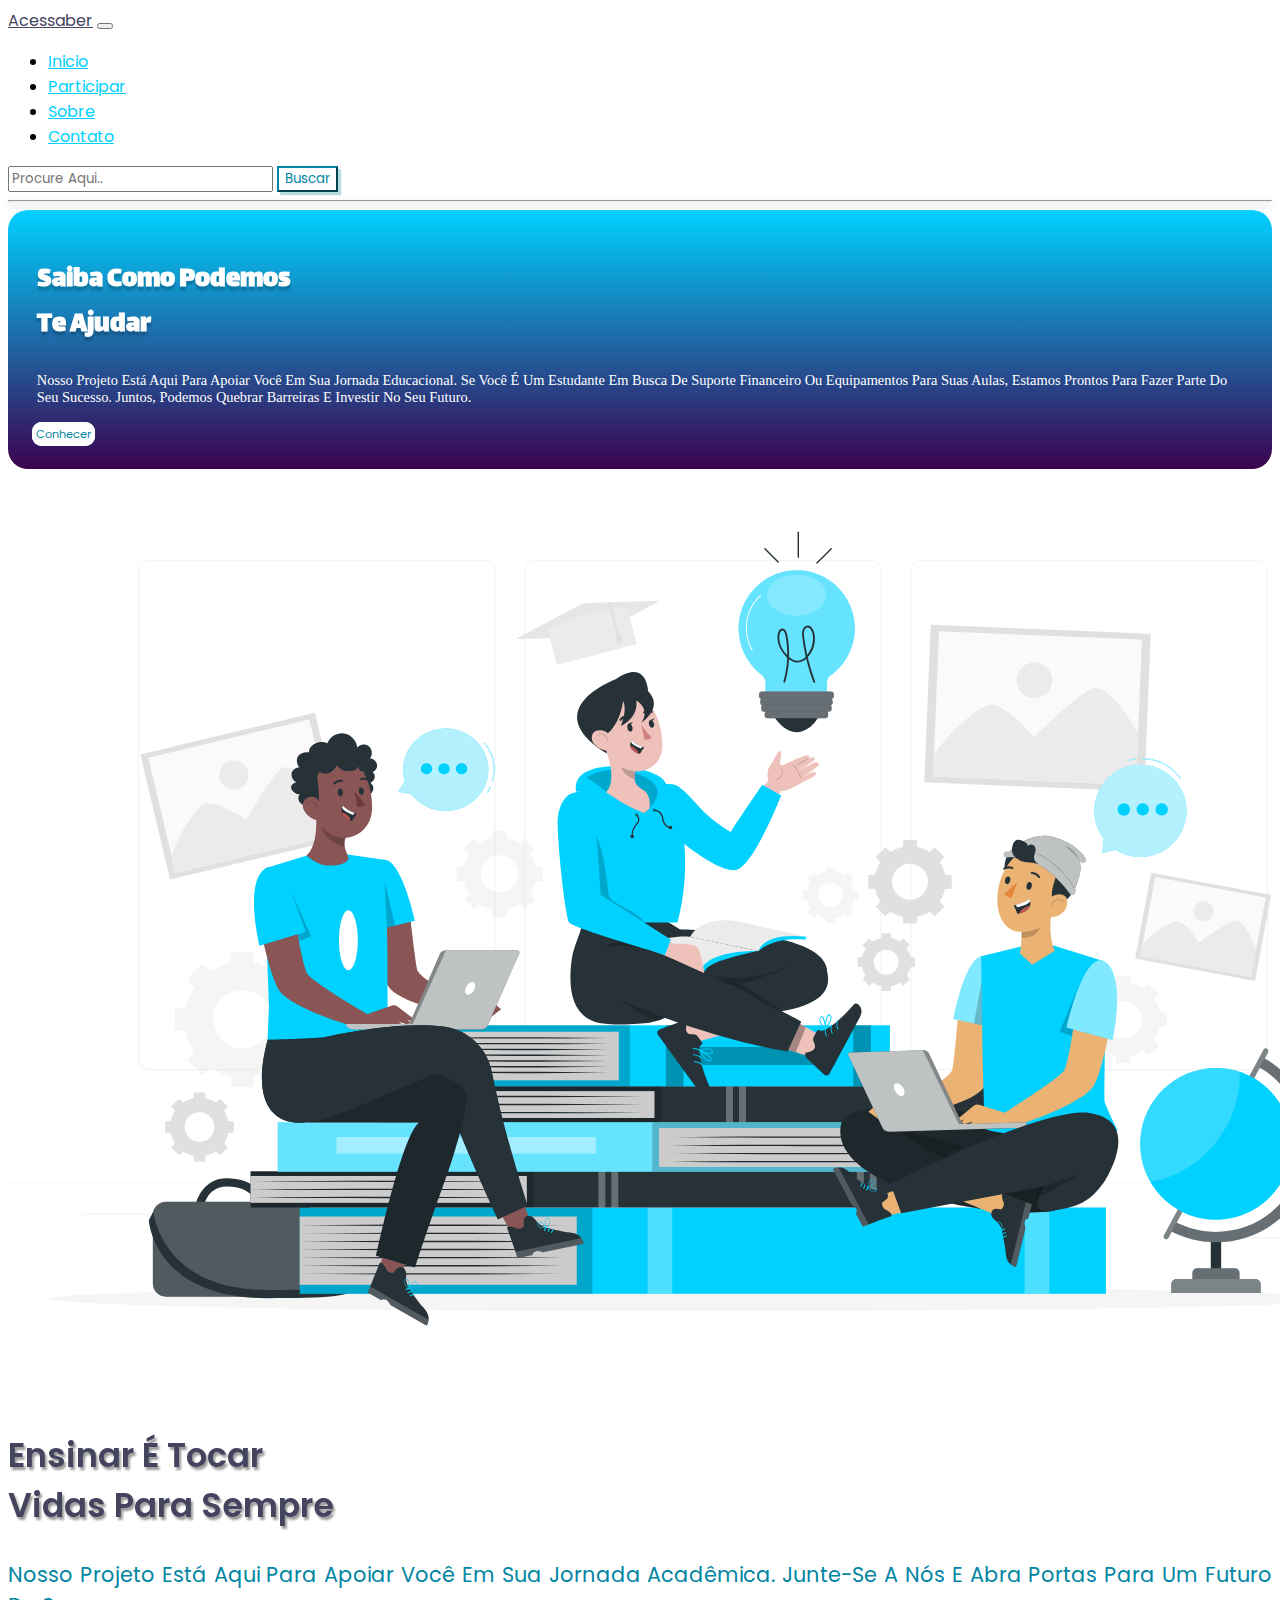
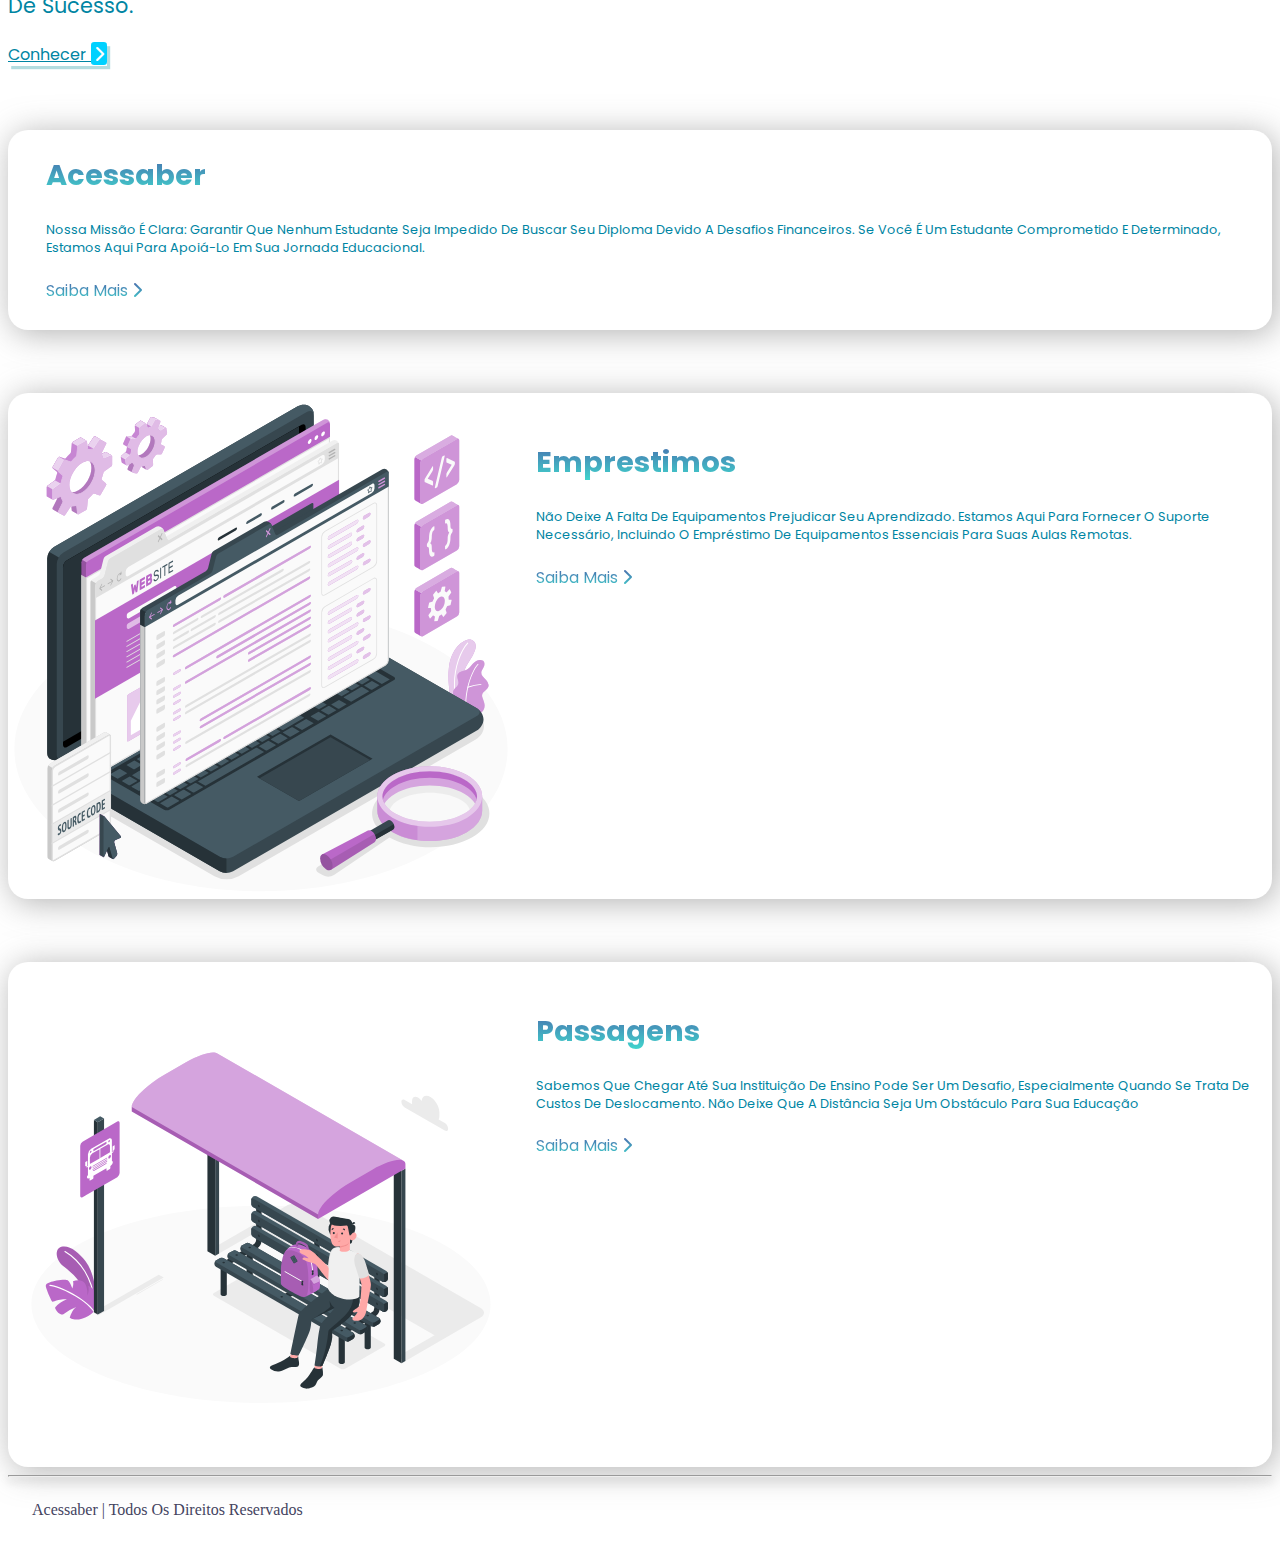
<file: index.html>
<!doctype html>
<html lang="pt-br">
  <head>
    <meta http-equiv="X-UA-Compatible" content="ie=edge">
    <meta charset="utf-8">
    <meta name="viewport" content="width=device-width, initial-scale=1">
    <link rel="preconnect" href="https://fonts.googleapis.com">
    <link rel="preconnect" href="https://fonts.gstatic.com" crossorigin>
    <link href="https://fonts.googleapis.com/css2?family=Lalezar&family=Poppins:wght@400;600&display=swap" rel="stylesheet">
    <link href="https://cdn.jsdelivr.net/npm/bootstrap@5.3.1/dist/css/bootstrap.min.css" rel="stylesheet" integrity="sha384-4bw+/aepP/YC94hEpVNVgiZdgIC5+VKNBQNGCHeKRQN+PtmoHDEXuppvnDJzQIu9" crossorigin="anonymous">
    <link rel="stylesheet" href="https://cdnjs.cloudflare.com/ajax/libs/font-awesome/6.4.2/css/all.min.css">
    <title>ACESSABER</title>
    <link rel="stylesheet" href="css/style.css">
    <link rel="shortcut icon" href="img/Acessaber.jfif" type="image/x-icon">
  </head>
  <body>
    <nav class="navbar navbar-expand-lg container">
        <div class="container">
          <a class="navbar-brand" href="index.html">Acessaber</a>
          <button class="navbar-toggler" type="button" data-bs-toggle="collapse" data-bs-target="#navbarSupportedContent" aria-controls="navbarSupportedContent" aria-expanded="false" aria-label="Toggle navigation">
            <span class="navbar-toggler-icon"></span>
          </button>
          <div class="collapse navbar-collapse" id="navbarSupportedContent">
            <ul class="navbar-nav me-auto mb-2 mb-lg-0">
              <li class="nav-item">
                <a class="nav-link active" aria-current="page" href="index.html">Inicio</a>
              </li>
              <li class="nav-item">
                <a class="nav-link" href="participar.html">Participar</a>
              </li>
              <li class="nav-item">
                <a class="nav-link" href="sobre.html">Sobre</a>
              </li>
              <li class="nav-item">
                <a class="nav-link" href="contato.html">Contato</a>
              </li>
            </ul>
            <form class="d-flex" role="search">
              <input class="form-control me-2" type="search" placeholder="Procure aqui.." aria-label="Search">
              <button class="btn btn-outline-primary" type="submit">Buscar</button>
            </form>
          </div>
        </div>
    </nav>

      <hr>

    <main class="container">
      <div class="container balao col-12 col-lg-10 mx-auto">
          <h2> Saiba Como podemos <br> te ajudar</h2>
          <p>Nosso projeto está aqui para apoiar você em sua jornada educacional. Se você é um estudante em busca de suporte financeiro ou equipamentos para suas aulas, estamos prontos para fazer parte do seu sucesso. Juntos, podemos quebrar barreiras e investir no seu futuro.</p>
          <a href="participar.html">Conhecer</a>
      </div>

      <div class="container home">

          <div class="row align-items-center">

            <div class="col-sm-12 pt-sm-5 col-md-6 ">
              <img src="img/header.svg" alt="">
            </div>

            <div class="col-sm-12 col-md-6 ">
              <h2>
                Ensinar é tocar <br> vidas para sempre
              </h2>
              <p>Nosso projeto está aqui para apoiar você em sua jornada acadêmica. Junte-se a nós e abra portas para um futuro de sucesso.
              </p>
              <a href="participar.html" class="btn">Conhecer <span class="fas fa-chevron-right"></span></a>
            </div>
            
          </div>

      </div>

      <div class="chamadas container">
        <h2 class="gradient">Acessaber</h2>
        <p>Nossa missão é clara: garantir que nenhum estudante seja impedido de buscar seu diploma devido a desafios financeiros. Se você é um estudante comprometido e determinado, estamos aqui para apoiá-lo em sua jornada educacional.
        </p>
        <a href="participar.html" class="gradient">Saiba Mais <span class="fas fa-chevron-right"></span></a>
      </div>

      <div class="container">
        <div class="row justify-content-between">

          <div class="chamadas container col-md-5  ">
                <div class="caixa ">
                  <img src="img/Source code-amico.svg" alt="">
                  <div>
                    <h2 class="gradient">Emprestimos</h2>
                    <p>Não deixe a falta de equipamentos prejudicar seu aprendizado. Estamos aqui para fornecer o suporte necessário, incluindo o empréstimo de equipamentos essenciais para suas aulas remotas.
                    </p>
                    <a href="participar.html" class="gradient">Saiba Mais <span class="fas fa-chevron-right"></span></a>
                  </div>
                </div>
          </div>
          
          <div class="chamadas container col-md-6  ">
            <div class="caixa">
              <img src="img/Bus Stop-amico.svg" alt="">
              <div>
                <h2 class="gradient">Passagens</h2>
                <p>Sabemos que chegar até sua instituição de ensino pode ser um desafio, especialmente quando se trata de custos de deslocamento. Não deixe que a distância seja um obstáculo para sua educação
                </p>
                <a href="participar.html" class="gradient">Saiba Mais <span class="fas fa-chevron-right"></span></a>
              </div>
            </div>
          </div>

        </div>
      </div>

    </main>
    <hr>
    <footer class="text-center">
      <p>Acessaber | Todos os direitos reservados</p>
    </footer>
    <script src="https://cdn.jsdelivr.net/npm/bootstrap@5.3.1/dist/js/bootstrap.bundle.min.js" integrity="sha384-HwwvtgBNo3bZJJLYd8oVXjrBZt8cqVSpeBNS5n7C8IVInixGAoxmnlMuBnhbgrkm" crossorigin="anonymous"></script>
  </body>
</html>
</file>
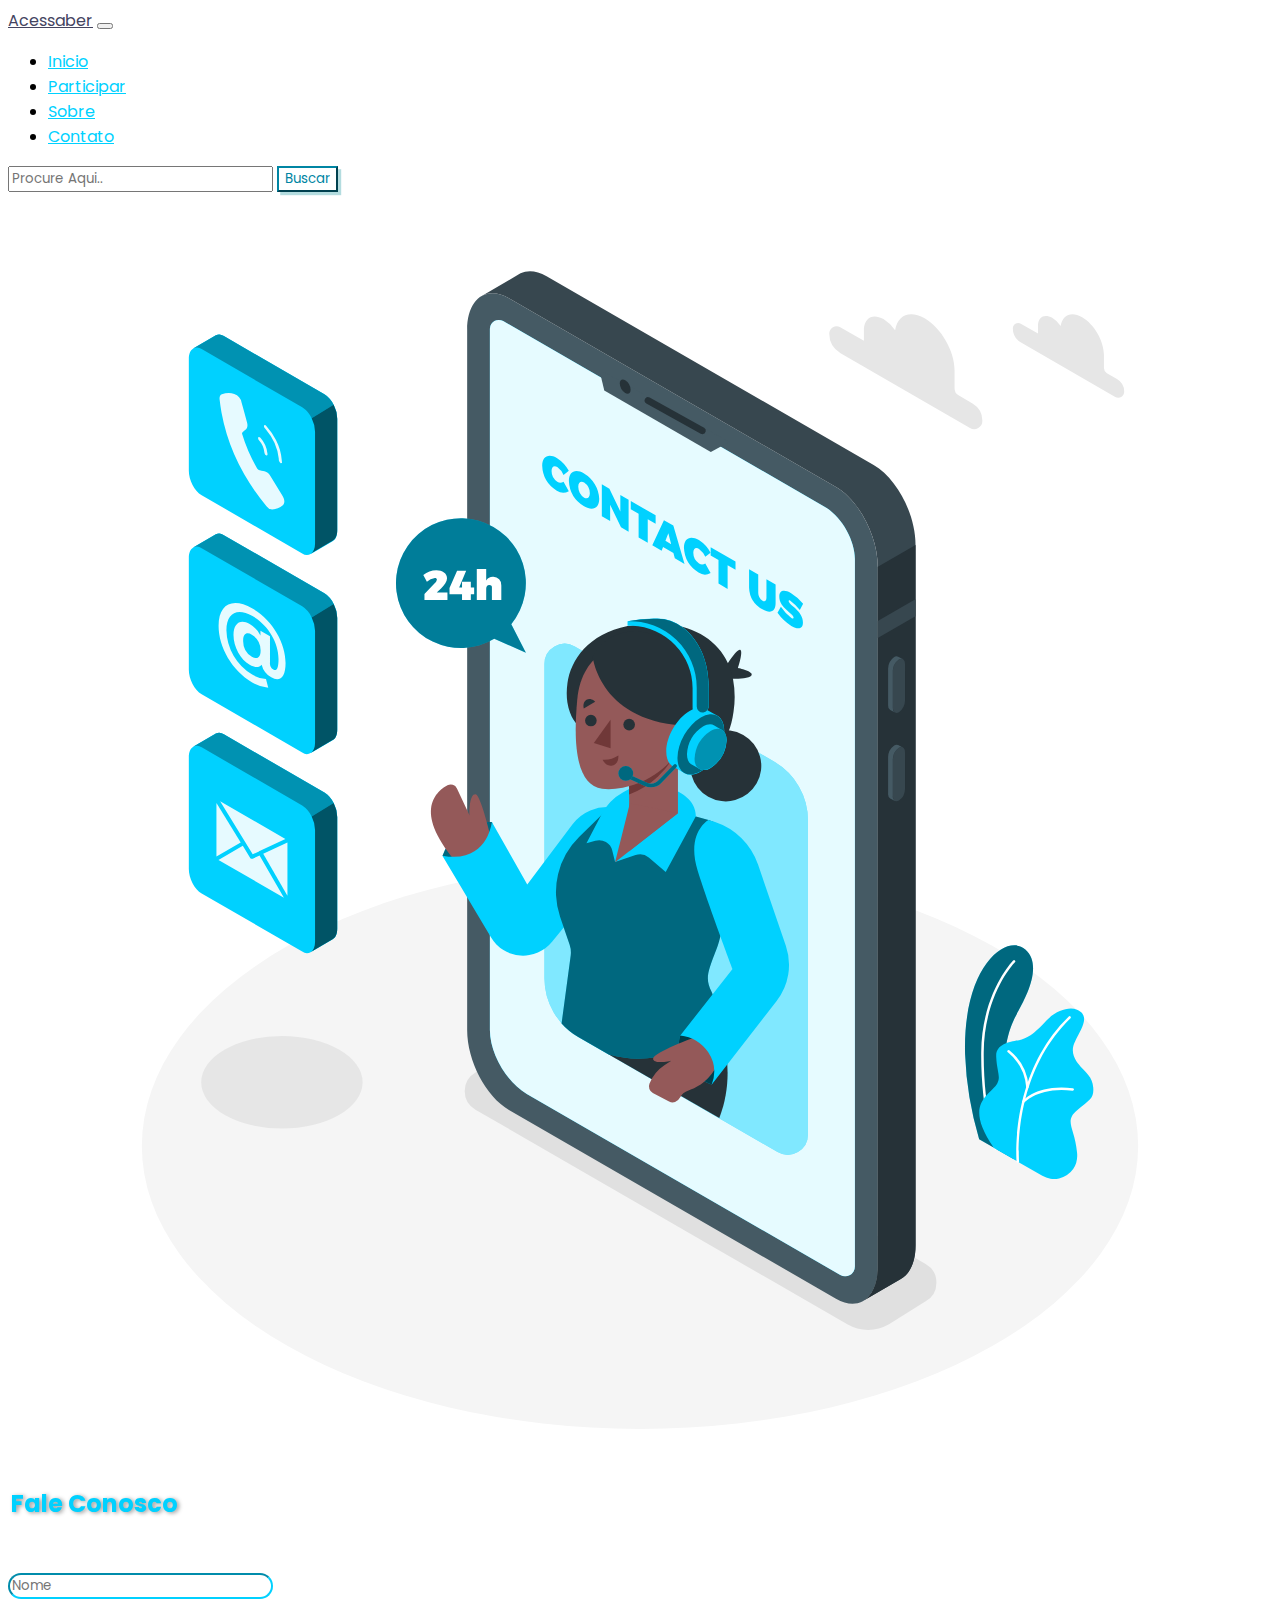
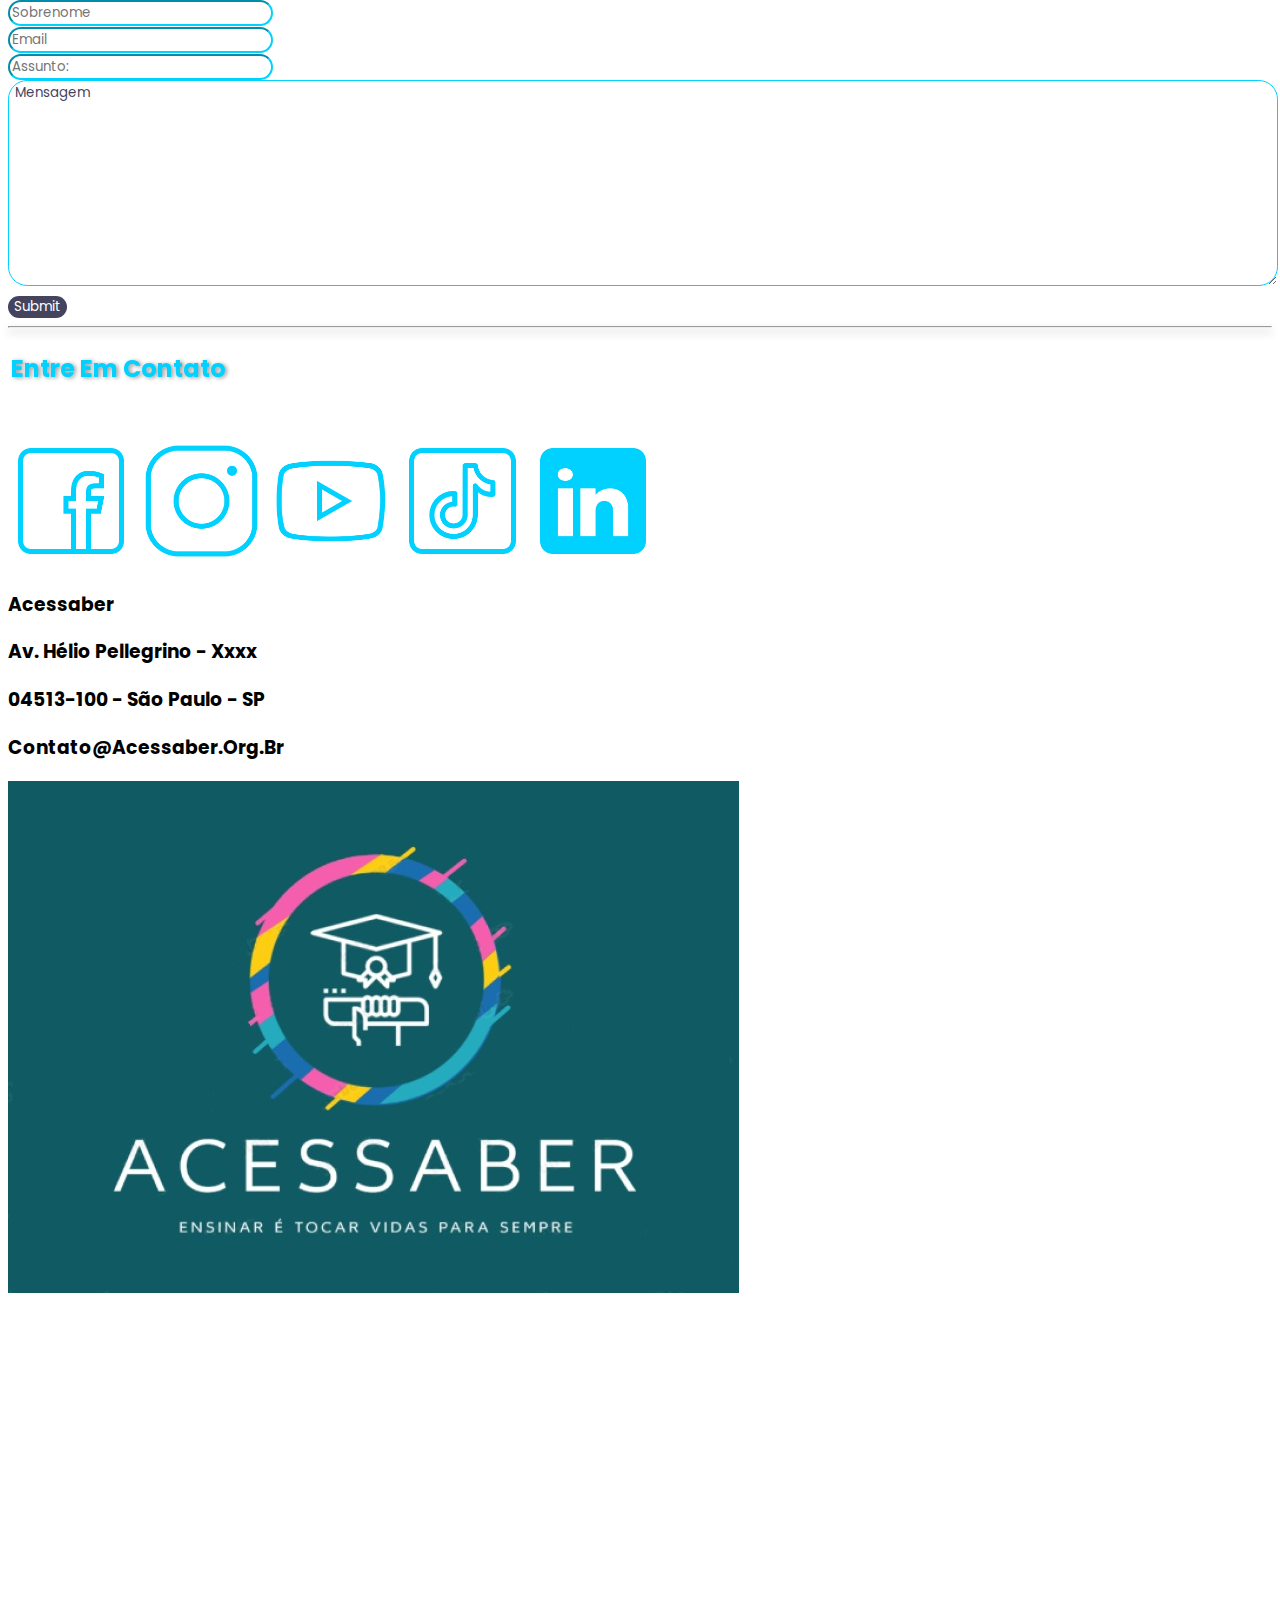
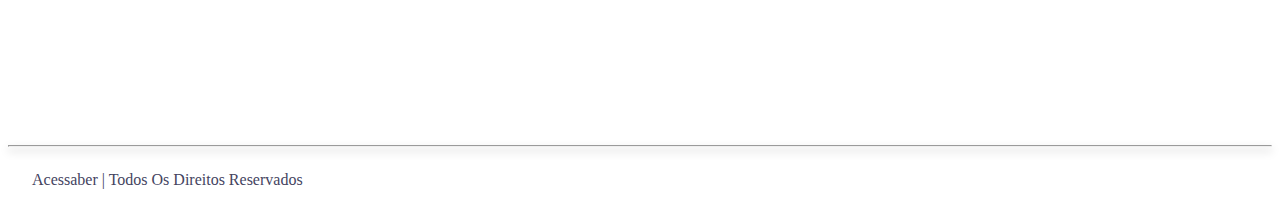
<file: contato.html>
<!doctype html>
<html lang="pt-br">
<head>
    <meta charset="utf-8">
    <meta name="viewport" content="width=device-width, initial-scale=1">
    <link rel="preconnect" href="https://fonts.googleapis.com">
    <link rel="preconnect" href="https://fonts.gstatic.com" crossorigin>
    <link href="https://fonts.googleapis.com/css2?family=Lalezar&family=Poppins:wght@400;600&display=swap" rel="stylesheet">
    <link href="https://cdn.jsdelivr.net/npm/bootstrap@5.3.1/dist/css/bootstrap.min.css" rel="stylesheet" integrity="sha384-4bw+/aepP/YC94hEpVNVgiZdgIC5+VKNBQNGCHeKRQN+PtmoHDEXuppvnDJzQIu9" crossorigin="anonymous">
    <link rel="stylesheet" href="https://cdnjs.cloudflare.com/ajax/libs/font-awesome/6.4.2/css/all.min.css">
    <title>ACESSABER</title>
    <link rel="stylesheet" href="css/style.css">
    <link rel="shortcut icon" href="img/Acessaber.jfif" type="image/x-icon">
</head>
<body>
    <nav class="navbar navbar-expand-lg  container">
        <div class="container">
            <a class="navbar-brand" href="index.html">Acessaber</a>
            <button class="navbar-toggler" type="button" data-bs-toggle="collapse" data-bs-target="#navbarSupportedContent" aria-controls="navbarSupportedContent" aria-expanded="false" aria-label="Toggle navigation">
                <span class="navbar-toggler-icon"></span>
            </button>
            <div class="collapse navbar-collapse" id="navbarSupportedContent">
                <ul class="navbar-nav me-auto mb-2 mb-lg-0">
                <li class="nav-item">
                    <a class="nav-link " aria-current="page" href="index.html">Inicio</a>
                </li>
                <li class="nav-item">
                    <a class="nav-link" href="participar.html">Participar</a>
                </li>
                <li class="nav-item">
                    <a class="nav-link" href="sobre.html">Sobre</a>
                </li>
                <li class="nav-item">
                    <a class="nav-link active" href="contato.html" aria-current="page">Contato</a>
                </li>
                </ul>
                <form class="d-flex" role="search">
                    <input class="form-control me-2" type="search" placeholder="Procure aqui.." aria-label="Search">
                    <button class="btn btn-outline-primary" type="submit">Buscar</button>
                </form>
            </div>
        </div>
    </nav>
    <main class="container">
        <div class="row">
            <div class="col-6 mx-auto">
                <img src="img/contactus.svg" alt="">
            </div>
        </div>

        <div class="row">
            <div class="col-12 text-center">
                <h2 class="subtit">Fale conosco</h2>
            </div>
        </div>
        
        <form>
            <div class="container-fluid justify-content-center container-md">
                <div class="row container-lg contato justify-content-center">
                    <div class="col-6 mt-3 col-md-4">
                        <input type="text" class="form-control" placeholder="Nome" aria-label="Nome" required>
                    </div>
                    <div class="col-6 mt-3 col-md-4">
                        <input type="text" class="form-control" placeholder="Sobrenome" aria-label="Sobrenome" required>
                    </div>
                    <div class="col-12 mt-3 col-md-8">
                        <input type="email" class="form-control" placeholder="Email" aria-label="Email" required>
                    </div>
                    <div class="col-12 mt-3 col-md-8">
                        <input type="text" class="form-control" placeholder="Assunto:" aria-label="Assunto" required>
                    </div>
                    <div class="col-12 mt-3 col-md-8 ">
                        <textarea name="Mensagem" id="" cols="30" rows="10"> Mensagem</textarea>
                    </div>
                    <div class="col-4 mt-3 mb-5 col-md-5">
                        <input type="submit" class="form-control" placeholder="Enviar" aria-label="enviar" id="enviar">
                    </div>
                </div>
            </div>
        </form>
    </main>

    <hr>
    <div class="container">
        <h2 class="subtit text-center">Entre em contato</h2>
        <div class="container-fluid">
            <div class="row justify-content-center my-5 rede ">
                <img src="img/icons/icons8-facebook-500.png" alt="" class="col-2 ">
                <img src="img/icons/icons8-instagram-500.png" alt="" class="col-2 ">
                <img src="img/icons/icons8-reproduzir-youtube-500.png" alt="" class="col-2 ">
                <img src="img/icons/icons8-tiktok-500.png" alt="" class="col-2 ">
                <img src="img/icons/icons8-linkedin-500.png" alt="" class="col-2 ">
            </div>
        </div>
        <div class="container text-center">
            <h3 class="m-2">Acessaber</h3>
            <h3 class="m-2">Av. Hélio Pellegrino  - xxxx</h3>
            <h3 class="m-2">04513-100 - São Paulo - SP</h3>
            <h3 class="m-2">contato@acessaber.org.br</h3>
        </div>
    </div>

    <div class="container justify-content-center my-5">
        <div class="row justify-content-center align-items-center">
            <img src="img/Acessaber.jfif" alt="" class="acessaber col-sm-12 col-md-6 my-5 ">
            <iframe src="https://www.google.com/maps/embed?pb=!1m18!1m12!1m3!1d3656.1701869449166!2d-46.67534802534089!3d-23.598228662946497!2m3!1f0!2f0!3f0!3m2!1i1024!2i768!4f13.1!3m3!1m2!1s0x94ce57556d9ac09f%3A0x39c2324443ca1d1!2sAv.%20H%C3%A9lio%20Pellegrino%2C%20S%C3%A3o%20Paulo%20-%20SP%2C%2004513-100!5e0!3m2!1spt-BR!2sbr!4v1694487310225!5m2!1spt-BR!2sbr" width="100%" height="600" style="border:0;" allowfullscreen="" loading="lazy" referrerpolicy="no-referrer-when-downgrade" class="col-sm-12 col-md-6 "></iframe>
        </div>
    </div>
    <hr>

    <footer class="text-center">
      <p>Acessaber | Todos os direitos reservados</p>
    </footer>

    <script src="https://cdn.jsdelivr.net/npm/bootstrap@5.3.1/dist/js/bootstrap.bundle.min.js" integrity="sha384-HwwvtgBNo3bZJJLYd8oVXjrBZt8cqVSpeBNS5n7C8IVInixGAoxmnlMuBnhbgrkm" crossorigin="anonymous"></script>
</body>
</file>
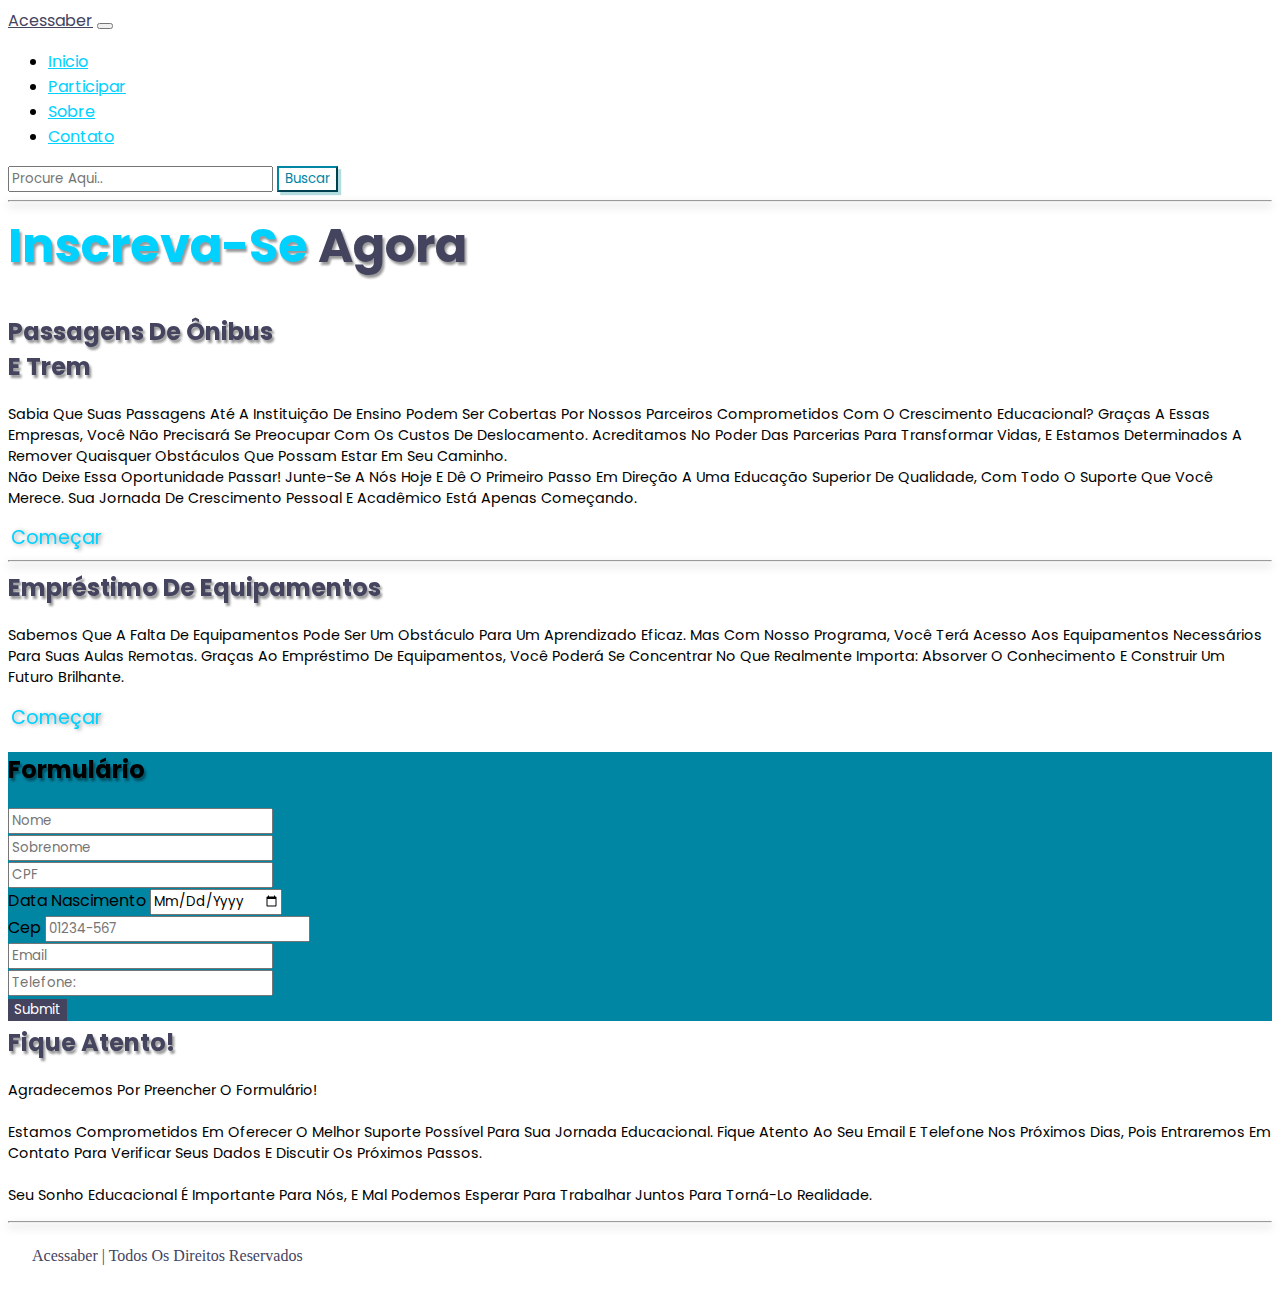
<file: participar.html>
<!doctype html>
<html lang="pt-br">
  <head>
    <meta charset="utf-8">
    <meta name="viewport" content="width=device-width, initial-scale=1">
    <link rel="preconnect" href="https://fonts.googleapis.com">
    <link rel="preconnect" href="https://fonts.gstatic.com" crossorigin>
    <link href="https://fonts.googleapis.com/css2?family=Lalezar&family=Poppins:wght@400;600&display=swap" rel="stylesheet">
    <link href="https://cdn.jsdelivr.net/npm/bootstrap@5.3.1/dist/css/bootstrap.min.css" rel="stylesheet" integrity="sha384-4bw+/aepP/YC94hEpVNVgiZdgIC5+VKNBQNGCHeKRQN+PtmoHDEXuppvnDJzQIu9" crossorigin="anonymous">
    <link rel="stylesheet" href="https://cdnjs.cloudflare.com/ajax/libs/font-awesome/6.4.2/css/all.min.css">
    <title>ACESSABER</title>
    <link rel="stylesheet" href="css/style.css">
    <link rel="shortcut icon" href="img/Acessaber.jfif" type="image/x-icon">
  </head>
  <body>
    <nav class="navbar navbar-expand-lg  container">
        <div class="container">
          <a class="navbar-brand" href="index.html">Acessaber</a>
          <button class="navbar-toggler" type="button" data-bs-toggle="collapse" data-bs-target="#navbarSupportedContent" aria-controls="navbarSupportedContent" aria-expanded="false" aria-label="Toggle navigation">
            <span class="navbar-toggler-icon"></span>
          </button>
          <div class="collapse navbar-collapse" id="navbarSupportedContent">
            <ul class="navbar-nav me-auto mb-2 mb-lg-0">
              <li class="nav-item">
                <a class="nav-link"  href="index.html">Inicio</a>
              </li>
              <li class="nav-item">
                <a class="nav-link active" aria-current="page" href="participar.html">Participar</a>
              </li>
              <li class="nav-item">
                <a class="nav-link" href="sobre.html">Sobre</a>
              </li>
              <li class="nav-item">
                <a class="nav-link" href="contato.html">Contato</a>
              </li>
            </ul>
            <form class="d-flex" role="search">
              <input class="form-control me-2" type="search" placeholder="Procure aqui.." aria-label="Search">
              <button class="btn btn-outline-primary" type="submit">Buscar</button>
            </form>
          </div>
        </div>
    </nav>

      <hr>


    <header class="container funcionamento ">
      <h1 class="m-3"> Inscreva-se<span> Agora</span></h1>
      <div class=" m-3 mb-5 mt-5">
          <h2>Passagens de ônibus <br> e trem</h2>
          <p>Sabia que suas passagens até a instituição de ensino podem ser cobertas por nossos parceiros comprometidos com o crescimento educacional? Graças a essas empresas, você não precisará se preocupar com os custos de deslocamento. Acreditamos no poder das parcerias para transformar vidas, e estamos determinados a remover quaisquer obstáculos que possam estar em seu caminho. <br>Não deixe essa oportunidade passar! Junte-se a nós hoje e dê o primeiro passo em direção a uma educação superior de qualidade, com todo o suporte que você merece. Sua jornada de crescimento pessoal e acadêmico está apenas começando.</p>
          <a href="#cadastro">Começar</a>
      </div>

      <hr>

      <div class="m-3 mt-5">
        <h2>Empréstimo de Equipamentos</h2>
        <p>Sabemos que a falta de equipamentos pode ser um obstáculo para um aprendizado eficaz. Mas com nosso programa, você terá acesso aos equipamentos necessários para suas aulas remotas. Graças ao empréstimo de equipamentos, você poderá se concentrar no que realmente importa: absorver o conhecimento e construir um futuro brilhante.</p>
        <a href="#cadastro">Começar</a>
    </div>

  </header>

  <main> 
    <div class=" container-fluid formulario justify-content-center container-md" id="cadastro">
      <form class="row container-lg">

        <div class="col-12 text-center mt-2 text-white p-1">
          <h2>Formulário</h2>
        </div>
        <div class="col-12 mt-3 ">
          <input type="text" class="form-control" placeholder="Nome" aria-label="Nome" required>
        </div>
        <div class="col-12 mt-3">
          <input type="text" class="form-control" placeholder="Sobrenome" aria-label="Sobrenome" required>
        </div>
        <div class="col-12 mt-3">
          <input type="number" class="form-control" placeholder="CPF" aria-label="CPF" required>
        </div>
        <div class="col-6 mt-3">
          <label for="nasc" class="text-white">Data nascimento</label>
          <input type="date" class="form-control" aria-label="Data Nascimento" id="nasc" required>
        </div>
        <div class="col-6 mt-3">
          <label for="nasc" class="text-white mx-2">Cep</label>
          <input type="number" class="form-control" placeholder="01234-567" aria-label="Cep" required>
        </div>
        <div class="col-12 mt-3">
          <input type="email" class="form-control" placeholder="Email" aria-label="Email" required>
        </div>
        <div class="col-12 mt-3">
          <input type="tel" class="form-control" placeholder="Telefone:" aria-label="Telefone" required>
        </div>
        <div class="col-4 mt-3 mb-5">
          <input type="submit" class="form-control" placeholder="Enviar" aria-label="enviar" id="enviar" required>
        </div>

      </form>
    </div>

    <div class="funcionamento container">
      <div class=" m-3 mb-5 mt-5">
        <h2>Fique atento!</h2>
        <p>Agradecemos por preencher o formulário!
          <br>
          <br>
          Estamos comprometidos em oferecer o melhor suporte possível para sua jornada educacional. Fique atento ao seu email e telefone nos próximos dias, pois entraremos em contato para verificar seus dados e discutir os próximos passos.
          <br>
          <br>
          Seu sonho educacional é importante para nós, e mal podemos esperar para trabalhar juntos para torná-lo realidade.
          </p>
      </div>
    </div>
    
  </main>

  <hr>
    <footer class="text-center">
      <p>Acessaber | Todos os direitos reservados</p>
    </footer>
    <script src="https://cdn.jsdelivr.net/npm/bootstrap@5.3.1/dist/js/bootstrap.bundle.min.js" integrity="sha384-HwwvtgBNo3bZJJLYd8oVXjrBZt8cqVSpeBNS5n7C8IVInixGAoxmnlMuBnhbgrkm" crossorigin="anonymous"></script>
  </body>
</html>
</file>
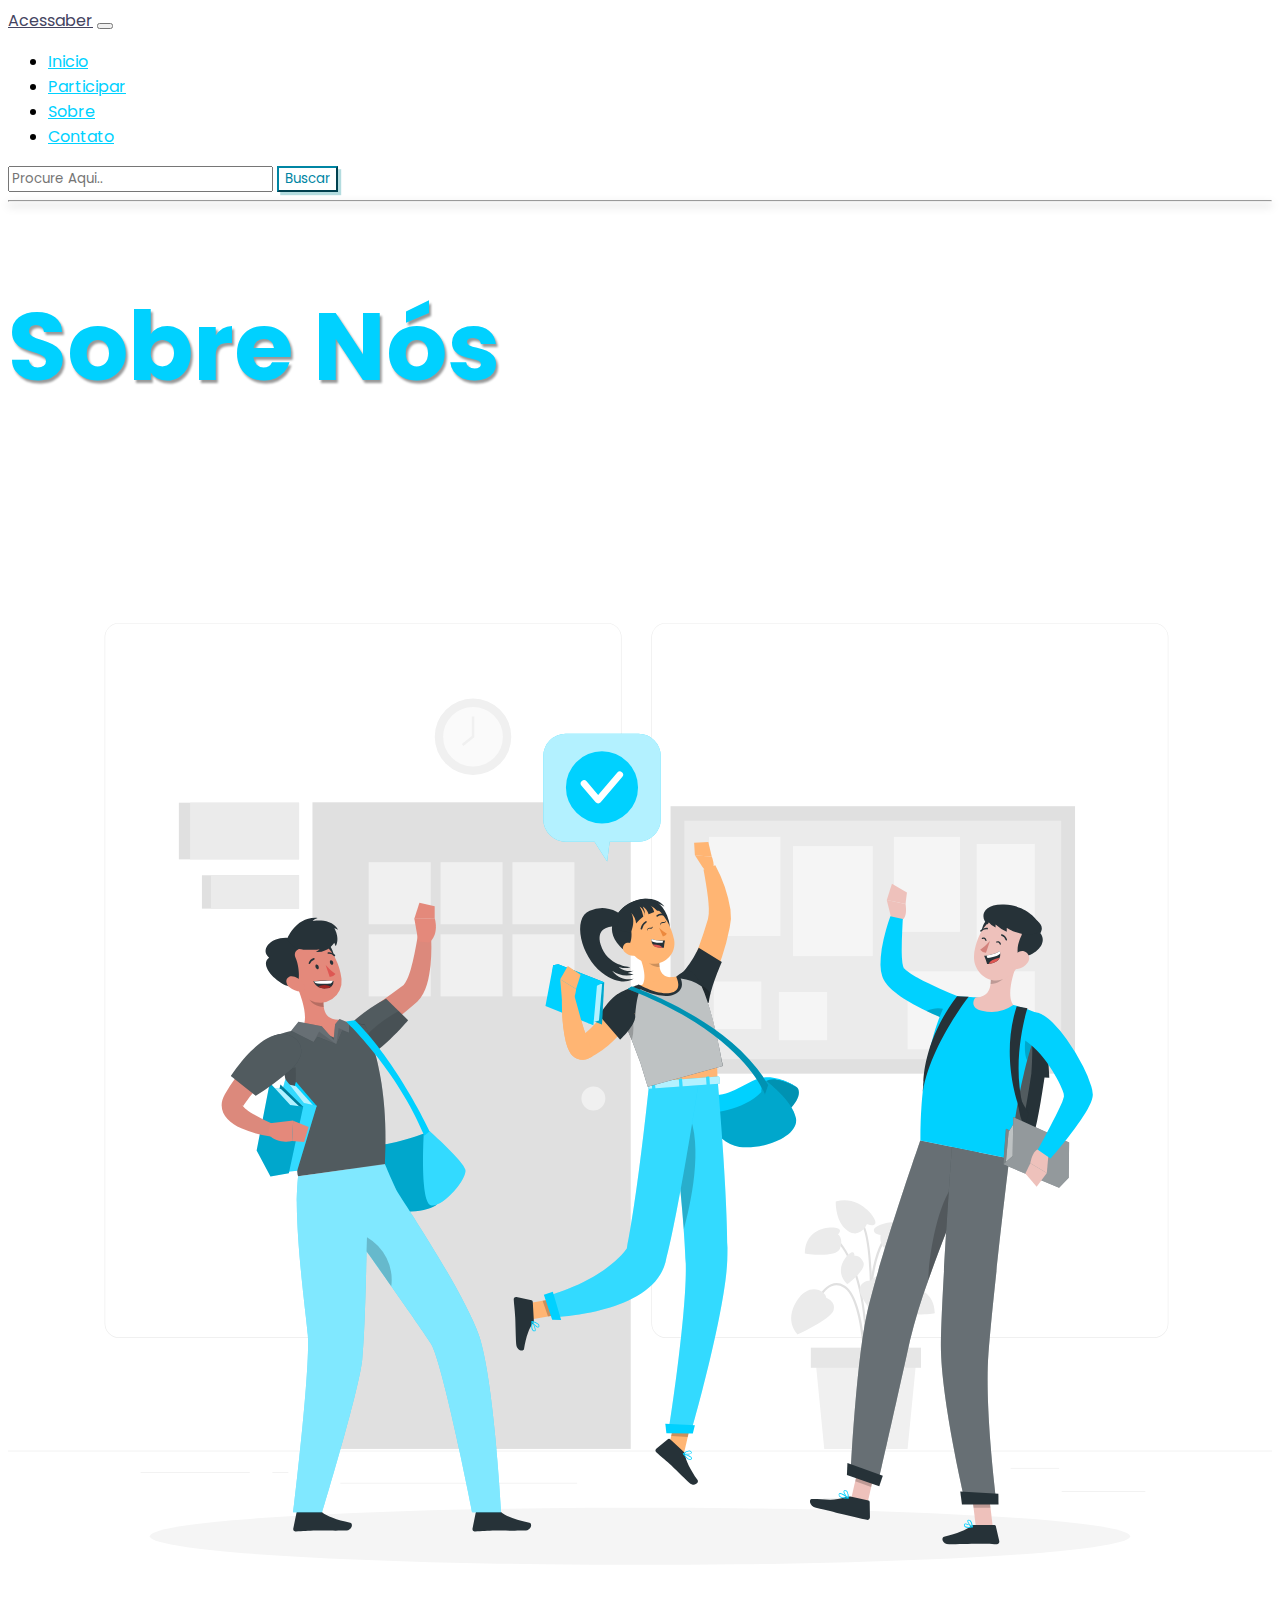
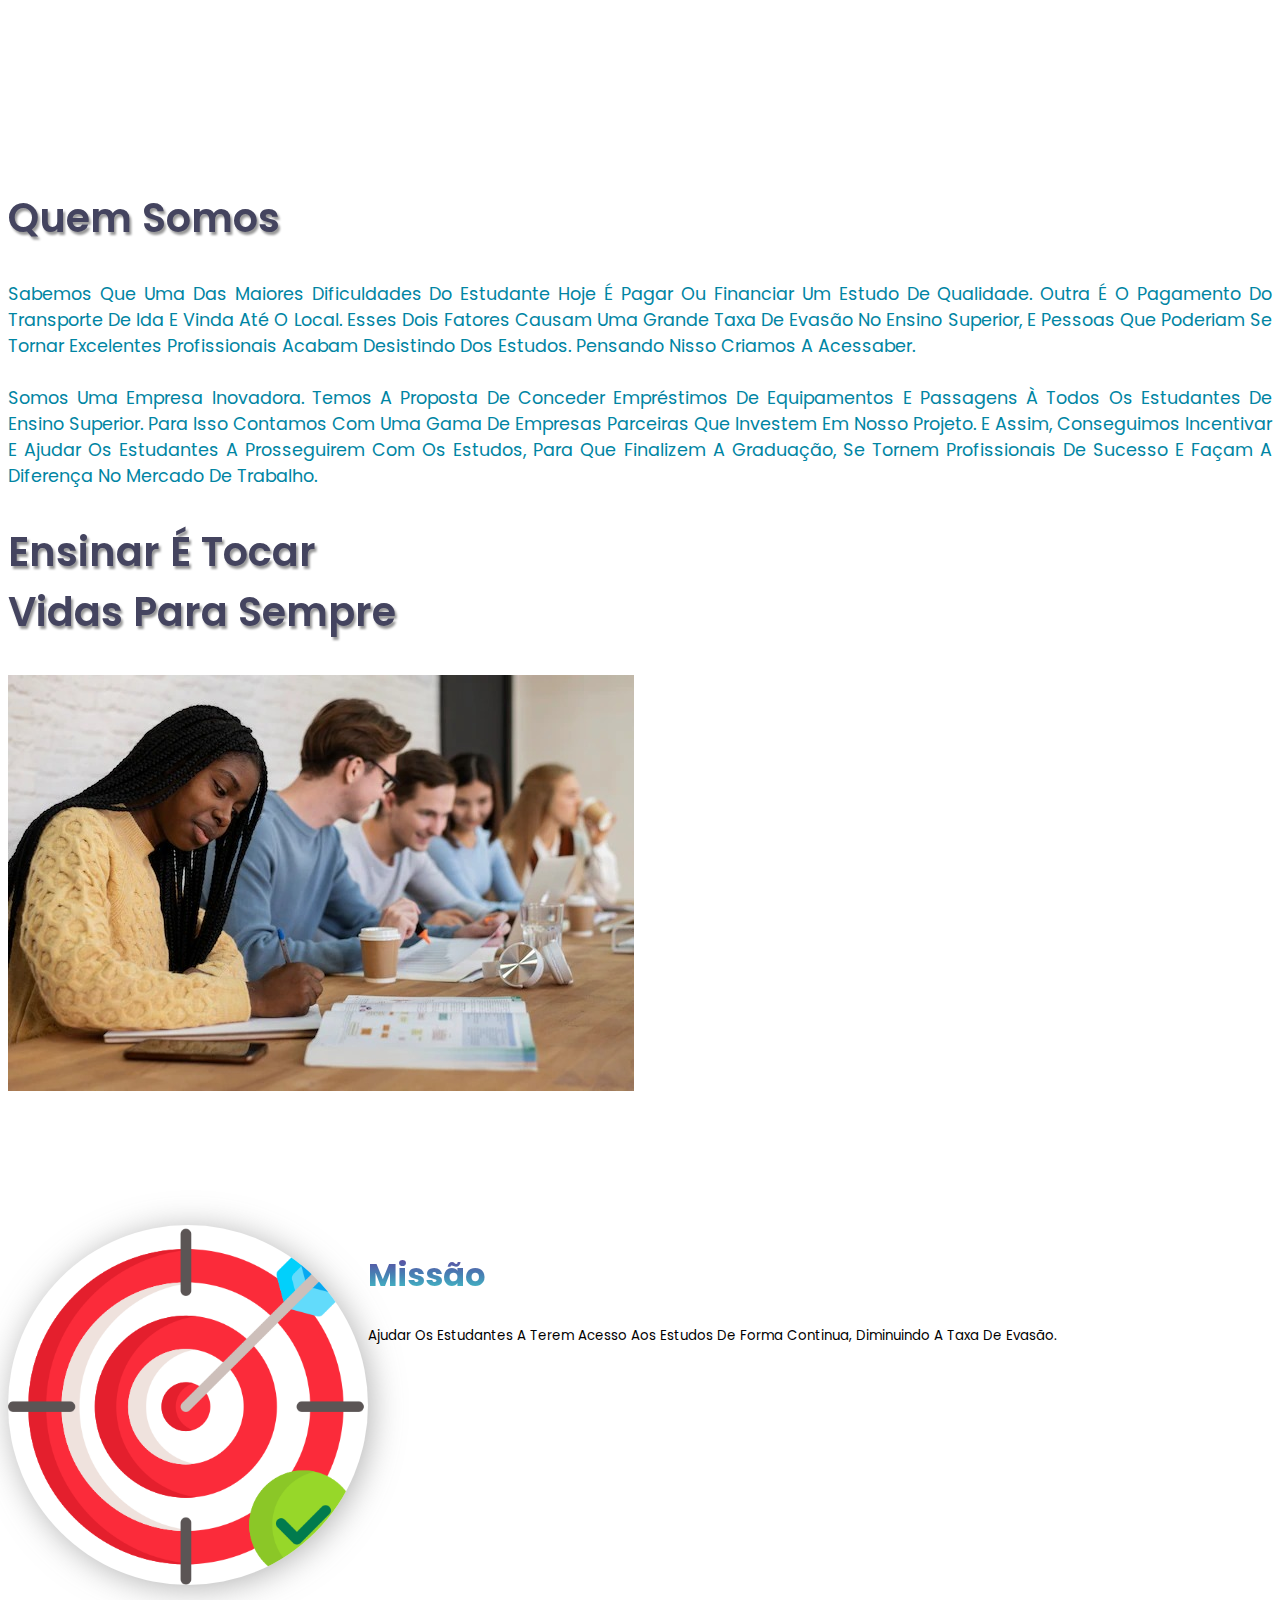
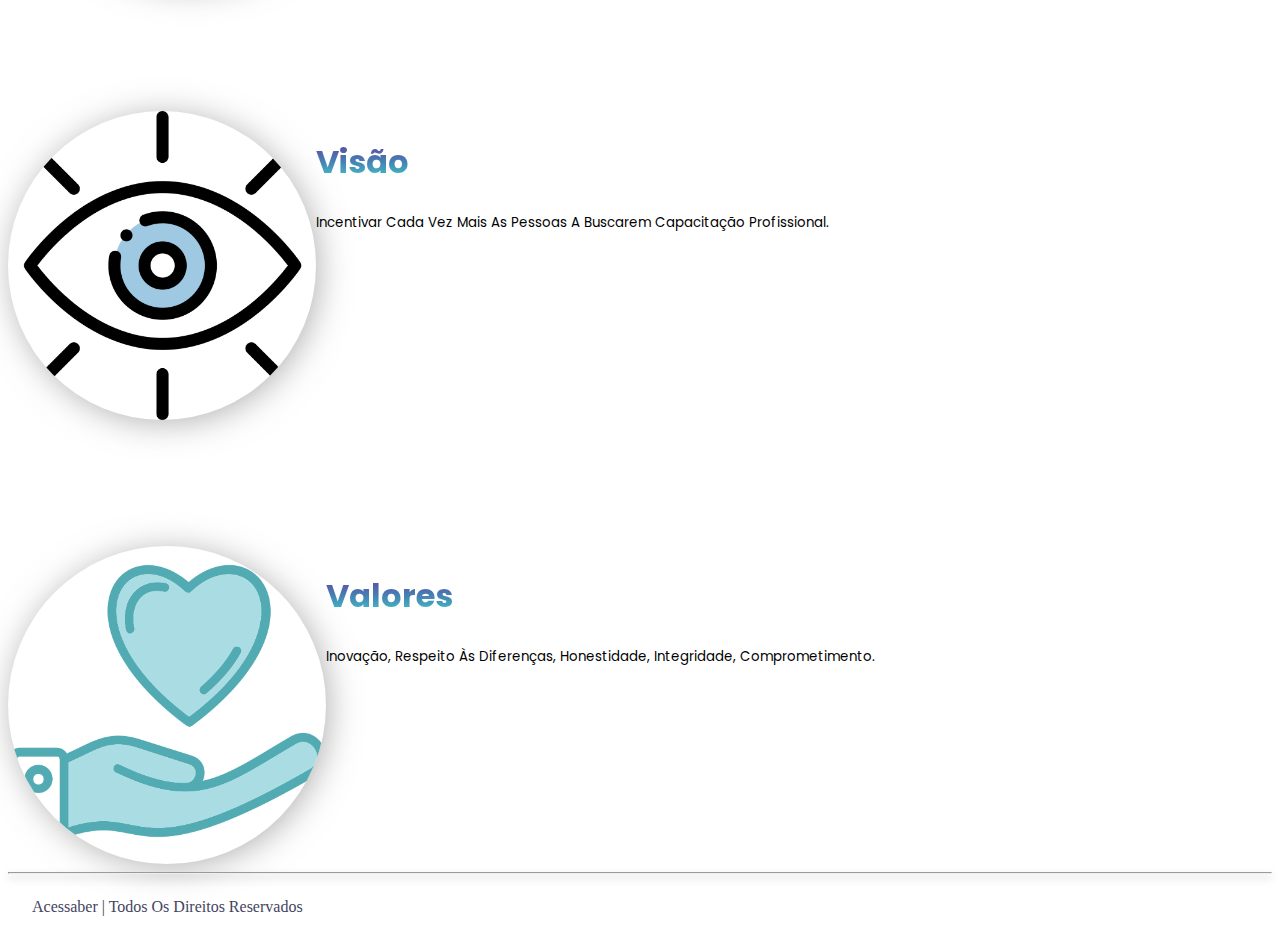
<file: sobre.html>
<!doctype html>
<html lang="pt-br">
  <head>
    <meta charset="utf-8">
    <meta name="viewport" content="width=device-width, initial-scale=1">
    <link rel="preconnect" href="https://fonts.googleapis.com">
    <link rel="preconnect" href="https://fonts.gstatic.com" crossorigin>
    <link href="https://fonts.googleapis.com/css2?family=Lalezar&family=Poppins:wght@400;600&display=swap" rel="stylesheet">
    <link href="https://cdn.jsdelivr.net/npm/bootstrap@5.3.1/dist/css/bootstrap.min.css" rel="stylesheet" integrity="sha384-4bw+/aepP/YC94hEpVNVgiZdgIC5+VKNBQNGCHeKRQN+PtmoHDEXuppvnDJzQIu9" crossorigin="anonymous">
    <link rel="stylesheet" href="https://cdnjs.cloudflare.com/ajax/libs/font-awesome/6.4.2/css/all.min.css">
    <title>ACESSABER</title>
    <link rel="stylesheet" href="css/style.css">
    <link rel="shortcut icon" href="img/Acessaber.jfif" type="image/x-icon">
  </head>
  <body>
    <nav class="navbar navbar-expand-lg container">
        <div class="container">
          <a class="navbar-brand" href="index.html">Acessaber</a>
          <button class="navbar-toggler" type="button" data-bs-toggle="collapse" data-bs-target="#navbarSupportedContent" aria-controls="navbarSupportedContent" aria-expanded="false" aria-label="Toggle navigation">
            <span class="navbar-toggler-icon"></span>
          </button>
          <div class="collapse navbar-collapse" id="navbarSupportedContent">
            <ul class="navbar-nav me-auto mb-2 mb-lg-0">
              <li class="nav-item">
                <a class="nav-link"  href="index.html">Inicio</a>
              </li>
              <li class="nav-item">
                <a class="nav-link" href="participar.html">Participar</a>
              </li>
              <li class="nav-item">
                <a class="nav-link active" href="sobre.html" aria-current="page">Sobre</a>
              </li>
              <li class="nav-item">
                <a class="nav-link" href="contato.html">Contato</a>
              </li>
            </ul>
            <form class="d-flex" role="search">
              <input class="form-control me-2" type="search" placeholder="Procure aqui.." aria-label="Search">
              <button class="btn btn-outline-primary" type="submit">Buscar</button>
            </form>
          </div>
        </div>
    </nav>

    <hr>

    <main class="container">
        <div class="sobre container">
            <div class="row align-items-center ">
              <h1 class="mt-5 text-center" id="sobre"> Sobre<span> Nós</span></h1>
  
              <div class="col-8 mx-auto ">
                <img src="img/Happy student-rafiki.svg" alt="">
              </div>
  
              <div class=" container col-12 col-lg-8 text-center mt-5">
                <h2 class="mb-5">
                  Quem somos
                </h2>
                <p class="col-12 m-auto" >Sabemos que uma das maiores dificuldades do estudante hoje é pagar ou 
                  financiar um estudo de qualidade. Outra é o pagamento do transporte de ida e 
                  vinda até o local. Esses dois fatores causam uma grande taxa de evasão no 
                  ensino superior, e pessoas que poderiam se tornar excelentes profissionais 
                  acabam desistindo dos estudos. Pensando nisso criamos a Acessaber.
                  <br>
                  <br>
                  Somos uma empresa inovadora. Temos a proposta de conceder empréstimos de equipamentos e 
                  passagens à todos os estudantes de ensino superior. Para isso contamos com 
                  uma gama de empresas parceiras que investem em nosso projeto. E assim, 
                  conseguimos incentivar e ajudar os estudantes a prosseguirem com os estudos, 
                  para que finalizem a graduação, se tornem profissionais de sucesso e façam a 
                  diferença no mercado de trabalho.
                </p>
                <h2 class="mt-5 mb-5">
                    Ensinar é tocar <br> vidas para sempre
                </h2>
                <img class="col-12 m-auto " src="img/estudantes.jpg" alt="">
              </div>
              
            </div>
        </div>

    </main>

  

    <section>
      <div class="container">
        <div class="row justify-content-between">

          <div class="icons container col-lg-4 ">
                <div class="valores justify-content-center align-items-center">
                  <img src="img/icons/alvo.png" alt="" class="valoresImg p-3">
                  <div class="m-5">
                    <h2 class="gradient">Missão</h2>
                    <p>Ajudar os estudantes a terem acesso aos estudos de forma continua, 
                      diminuindo a taxa de evasão.
                    </p>
                  </div>
                </div>
          </div>

          <div class="icons container col-lg-4">
            <div class="valores justify-content-center align-items-center">
              <img src="img/icons/visao-compartilhada.png" alt="" class="valoresImg p-3">
              <div class="m-5 ">
                <h2 class="gradient">Visão</h2>
                <p>Incentivar cada vez mais as pessoas a buscarem capacitação 
                  profissional.
                </p>
              </div>
            </div>
          </div>

          <div class="icons container col-lg-4">
            <div class="valores justify-content-center align-items-center">
              <img src="img/icons/valores.png" alt="" class="valoresImg p-3">
              <div class="m-5">
                <h2 class="gradient">Valores</h2>
                <p>Inovação, Respeito às diferenças, Honestidade, Integridade, 
                  Comprometimento.
                </p>
              </div>
            </div>
          </div>

        </div>
      </div>  
    </section>

    <hr>

    <footer class="text-center">
      <p>Acessaber | Todos os direitos reservados</p>
    </footer>
    <script src="https://cdn.jsdelivr.net/npm/bootstrap@5.3.1/dist/js/bootstrap.bundle.min.js" integrity="sha384-HwwvtgBNo3bZJJLYd8oVXjrBZt8cqVSpeBNS5n7C8IVInixGAoxmnlMuBnhbgrkm" crossorigin="anonymous"></script>
  </body>
</html>
</file>
<file: css/style.css>
:root{
    --blue:#00D1FF;
    --blue2:#0085a3;
    --black:#44445F;
}

*{
    text-transform: capitalize;
    font-family: 'Poppins', sans-serif;
} 

.navbar-brand{
    color: var(--black);
}
.nav-link{
    color: #00D1FF;
}

.gradient{
    background-image: linear-gradient(to bottom, rebeccapurple, steelblue, turquoise);
    color: black;
    background-clip: text;
    -webkit-background-clip: text;
    -webkit-text-fill-color: transparent;
}

hr{
    filter: drop-shadow(0px 4px 4px #c4c4c4);
}

.balao{
    background-image: linear-gradient(#00D1FF, #3B024F);
    padding: 1.5rem;
    border-radius: 20px 20px 150px 20px;
}

.balao h2{
    color: #fff;
    font-family: 'Lalezar', cursive;
    font-size: 1.8rem;
    filter: drop-shadow(0px 4px 1px rgba(0, 0, 0, 0.2));
    padding-left: 0.3rem;
}

.balao p{
    color: white;
    font-size: .9rem;
    font-family: 'Lato';
    padding-left: 0.3rem;
    padding-right: 1rem;
}

.balao button{
    color: #fff;
    width: 3rem;
    padding-left: 1rem;

}
.balao a{
    border: 1px solid;
    border-color: #fff;
    color: var(--blue2);
    border-radius: .6rem;
    background-color: #fff;
    padding: .2rem;
    cursor: pointer;
    font-size: .7rem;
    text-decoration: none;
}
.home{
    display: flex;
    align-items: center;
    justify-content: center;
    flex-direction: column;
}
.home h2{
    font-weight: 600;
    color: var(--black);
    font-size: 2.1rem;
    filter: drop-shadow(2px 3px 1px rgba(0,0,0,0.4));
 }
 .home p{
    font-size: .7rem;
    font-family: 'Poppins';
    text-align: justify;
    color: var(--blue2)
 }
.btn{
    border-color: var(--blue2);
    color: var(--blue2);
    background-color: transparent;
    box-shadow: .2rem .2rem 0 rgba(2, 138, 148, 0.3);
    cursor: pointer;
 }
.btn span{
    padding: .2rem;
    border-radius: .2rem;
    background: var(--blue);
    color: #fff;
 }
.chamadas{
    background-color: transparent;
    border-radius: 20px;
    margin-top: 5%;
    box-shadow: .2rem .2rem 2rem  #68686881;
    min-height: 200px;
 }

.chamadas h2{
    padding-top: 1.5rem;
    padding-left: 3%;
    font-family: 'Poppins';
    font-weight: bold;
    font-size: 1.4rem;
}
.chamadas p{
    padding-left: 3%;
    color: var(--blue2);
    font-size: .7rem;
}
.chamadas a{
    padding-top: 0.5rem;
    padding-left: 3%;
    text-decoration: none;
    display: inline-block;

}
.caixa{
    margin-top: 5%;
    display: flex;
}
.caixa img{
    width: 40%;
}

footer p{
    font-family: 'Popins';
    color: var(--black);
    margin: 1.5rem;
}
.funcionamento h1{
    font-size: 3rem;
    color: #00D1FF;
    font-weight: bold;
    filter: drop-shadow(2px 3px 1px rgba(0,0,0,0.4));
    margin-top: 0.3rem;
}
.funcionamento span{
    color: var(--black);
    margin-top: 0.3rem;
}
.funcionamento h2{
    font-size: 1.5rem;
    color: var(--black);
    font-weight: bold;
    filter: drop-shadow(2px 3px 1px rgba(0,0,0,0.4));
    margin-top: 0.3rem;
}
.funcionamento p{
    font-size: .9rem;
    margin-top: 0.3rem;
    
}
.funcionamento a{
    text-decoration: none;
    font-size: 1.2rem ;
    padding: .2rem;
    color: #00D1FF;
    filter: drop-shadow(2px 1px 2px rgba(0,0,0,0.4));
    margin-top: 0.3;
    margin-bottom: 3rem;
}
.formulario{
    background-color: #0085a3;
}
.formulario h2{
    filter: drop-shadow(2px 3px 1px rgba(0,0,0,0.4));
}
#enviar{
    background-color: #44445F;
    color: #fff;
    border: none;
}
.sobre{
    display: flex;
    align-items: center;
    justify-content: center;
    flex-direction: column;
}
.sobre h2{
    font-weight: 600;
    color: var(--black);
    font-size: 2.1rem;
    filter: drop-shadow(2px 3px 1px rgba(0,0,0,0.4));
 }
.sobre p{
    font-size: 1.2rem;
    font-family: 'Poppins';
    text-align: justify;
    color: var(--blue2)
 }
 #sobre{
    font-size: 6rem;
    color: #00D1FF;
    font-weight: bold;
    filter: drop-shadow(2px 3px 1px rgba(0,0,0,0.4));
 }
.icons{
    background-color: transparent;
    margin-top: 5%;
    min-height: 200px;
    display: flex;
 }
.valores{
    margin-top: 5%;
    display: flex;
}
.valores img{
    width: 30%;
}
.valoresImg{
    border-radius: 100%;
    box-shadow: .2rem .2rem 2rem  #68686881;
}
.contato input{
    border-color: #00D1FF;
    border-radius: 1.2rem;
}
.contato textarea{
    border-color: #00D1FF;
    border-radius: 1.2rem;
    width: 100%;
    outline-color: #00D1FF;
    color: #44445F;
}
.subtit{
    padding: .2rem;
    color: #00D1FF;
    filter: drop-shadow(2px 1px 2px rgba(0,0,0,0.4));
    margin-bottom: 3rem;
}

 @media (min-width:768px){
    .balao{
        border-radius: 20px;
    }

    .sobre h2{
        font-size: 250%;
    }
    .sobre p{
        font-size: 110%;
    }
    iframe{
        height: 230px;
    }


}
@media (min-width:992px){
    .home p{
        font-size: 130%;
    }
    .home img{
        width: 110% ;
    }

    .chamadas h2{
        font-size: 180%;
    }
    .chamadas p{
        font-size: 80%;
    }
    .valores h2{
        font-size: xx-large;
    }
    .valores p{
        font-size: smaller;
    }
    .rede img{
        width: 10%;
    }
    iframe{
        height: 430px;
    }

}
</file>
